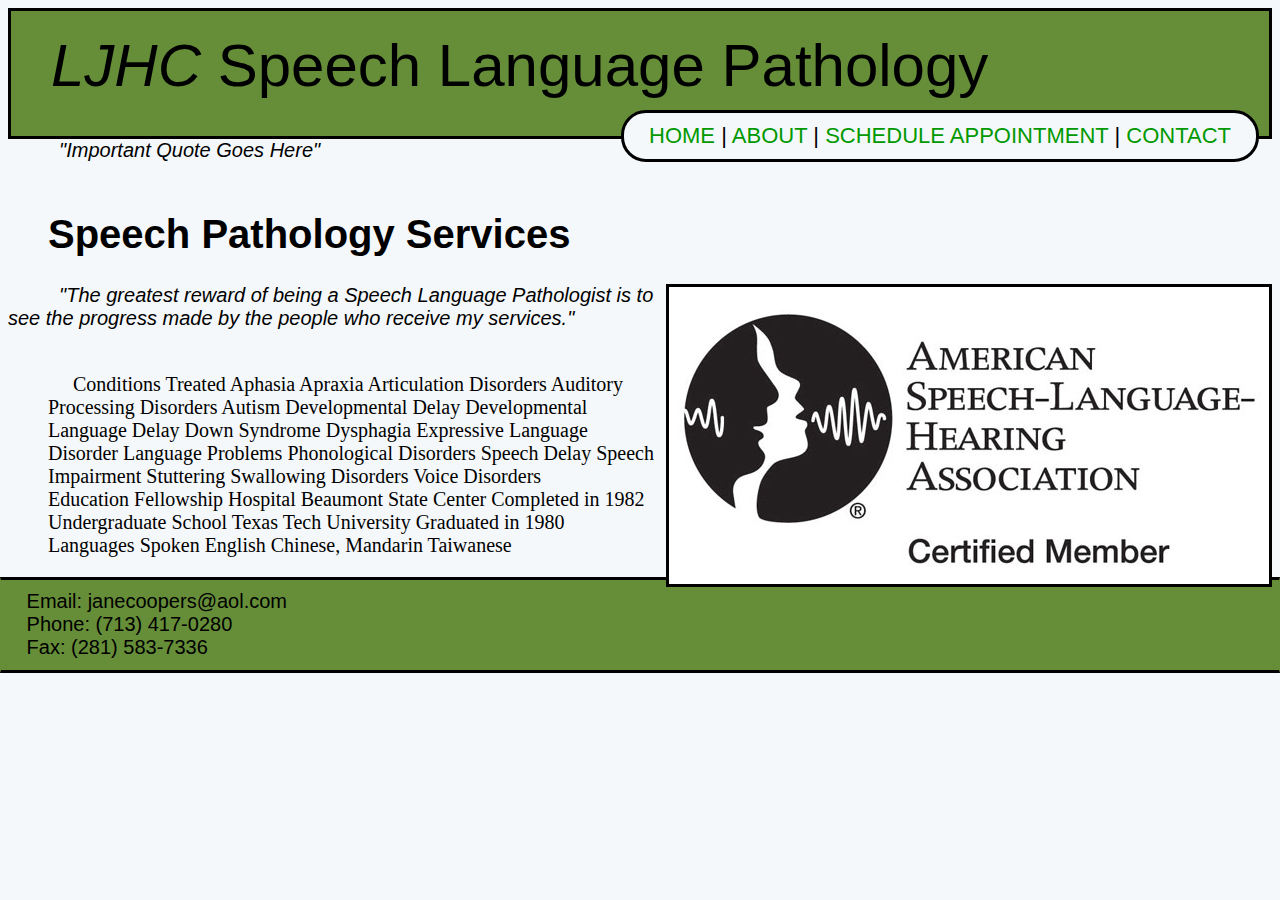
<file: index.html>
<!DOCTYPE html>
<html>
<head>

	<!-- ANTHONY'S FIRST COMMENT!!! -->

	<!--Ensures Uniform Font Style, regardless of Browser-->
	<meta http-equiv="Content-Type" content="text/html; charset=utf-8" />
	<!--Style Sheet Imported-->
	<link rel="stylesheet" type="text/css" href="global.css" />

	<!--Browser Tab Title-->
	<title>Lee Jane | SLP</title>
	<!--Icon for Chrome/Firefox-->
	<link rel="shortcut icon" href="images/trophy.png">
</head>

<body>
	<!--Header Starts Here-->
	<header>
	<span style="font-style: italic;">LJHC</span>
	Speech Language Pathology
		<nav id="menu1">
  		<a href="index.html">Home</a> |
  		<a href="about.html">About</a> |
  		<a href="schedule_appointment.html">Schedule Appointment</a> |
  		<a href="contact.html">Contact</a>
		</nav>
	</header>
	<span class="HeaderQuote"> &emsp; &emsp; "Important Quote Goes Here"<br><br></span>

	<!--Body Content Starts Here-->
	<h1>
		Speech Pathology Services
	</h1>

	<a href="http://www.asha.org/">
		<img src="images/ASHA_Banner.jpg" id="ASHA">
	</a>
	
	<span class="HeaderQuote"> &emsp; &emsp; "The greatest reward of being a Speech Language Pathologist is to see the progress made by the people who receive my services."<br><br></span>
	
	<p>
		&emsp; Conditions Treated
		Aphasia
		Apraxia
		Articulation Disorders
		Auditory Processing Disorders
		Autism
		Developmental Delay
		Developmental Language Delay
		Down Syndrome
		Dysphagia
		Expressive Language Disorder
		Language Problems
		Phonological Disorders
		Speech Delay
		Speech Impairment
		Stuttering
		Swallowing Disorders
		Voice Disorders<br>


		Education
		Fellowship Hospital
		Beaumont State Center
		Completed in 1982<br>

		Undergraduate School
		Texas Tech University
		Graduated in 1980<br>

		Languages Spoken
		English
		Chinese, Mandarin
		Taiwanese<br>
	</p>

	<!--Footer Starts Here-->
	<footer>
		&emsp; Email: janecoopers@aol.com<br>
		&emsp; Phone: (713) 417-0280<br>
		&emsp; Fax: (281) 583-7336
	</footer>
</body>
</file>
<file: global.css>
/* R. Alan Cooper
/* Style Sheet Prototype
/* LJHC SLP */

body {
	font-family: "Trebuchet MS", Arial, serif; 				/* Trebuchet MS is now the default website font */
	font-size: 20px;										/* Default Font Size */
	background-color: #F5F8FA; 								/* Transparent Grey Website BG Color */
	color: #000000; 										/* Body Text Font Color */
	position: absolute;
}

header {
	font-size: 60px;										/* Font Size for HEADER */

	background-color: #668E39;								/* Fill Color for HEADER */
	height: 90px;											/* Fixed Height for HEADER */
	padding-top: 20px;										/* Whitespace between Border and Font (top side) */
	padding-bottom: 15px;									/* Whitespace between Border and Font (bottom side) */
	padding-left: 40px;										/* Whitespace between Border and Font (left side) */

	min-width: 1000px;
	max-width: 1920px;
	border: 3px solid #000000;								/* Sets Border Properties for HEADER box */
}

nav {
	text-transform: uppercase;								/* ALL CAPS for NAV menu */
	font-size: 22px;										/* Adjusts font size from header */

	float: right;											/* NAV menu Alignment*/
	margin-top: 10px;										/* Pushes Element downwards */
	margin-right: 10px;										/* Pushes Element to the left */
	padding-left: 25px;										/* Whitespace Between Font/Border (left side) */
	padding-right: 25px;									/* Whitespace Between Font/Border (right side) */
	padding-top: 10px;										/* Whitespace Between Font/Border (top side) */
	padding-bottom: 10px;									/* Whitespace Between Font/Border (bottom side) */

	border-radius: 25px;									/* Border Is Given Rounded Corners */
	border: 3px solid #000000;								/* Border Thickness/Style/Color */

	background-color: #F5F8FA;								/* Color of NAV menu */
}

h1 {
	padding-left: 40px;
}

p {
	padding-left: 40px;
	font-family: "Verdana", serif;						/* Sets the default font for paragraphs */
}

footer {
	min-height: 80px;
	min-width: 1000px;
	margin-left: -8px;
	margin-right: -8px;
	margin-bottom: -20px;
	padding-top: 10px;
	background-color: #668E39;
	border: 3px solid #000000;
	border-right: 1px solid #668E39;
	border-left: 1px solid #668E39;
}

.HeaderQuote{
	font-style: italic;
}

#menu1 a:link {color: #009900; text-decoration: none;}		/* Sets Default Color of Hyperlink; Removes Default Underline of Hyperlink */
#menu1 a:visited {color: #009900;}							/* Color of Visited Hyperlink (Set to Same Color as Default/Unvisited) */
#menu1 a:focus {color: #333333;}								/* Color when User "Tabs" over Hyperlink */
#menu1 a:active {color: #009900;}							/* Color as Link is Pressed */
#menu1 a:hover {
	color: #333333;											/* Color when Mouse Hovers on Hyperlink */
	padding-bottom: 6px;									/* Spacing between Link and Underline Border */
	border-bottom: 3px solid #999999;						/* Thickness/Style/Color of Underline Border upon Highlighting Hyperlink */
}


#ASHA{
	border: 3px solid #000000;								/* Picture Border for ASHA Banner on Home Page */
	float: right;											/* Positions Picture on Right side of paragraph */
	posiiton: absolute;										/* Ensures the picture doesn't move around */
	margin-left: 10px;
}
</file>
